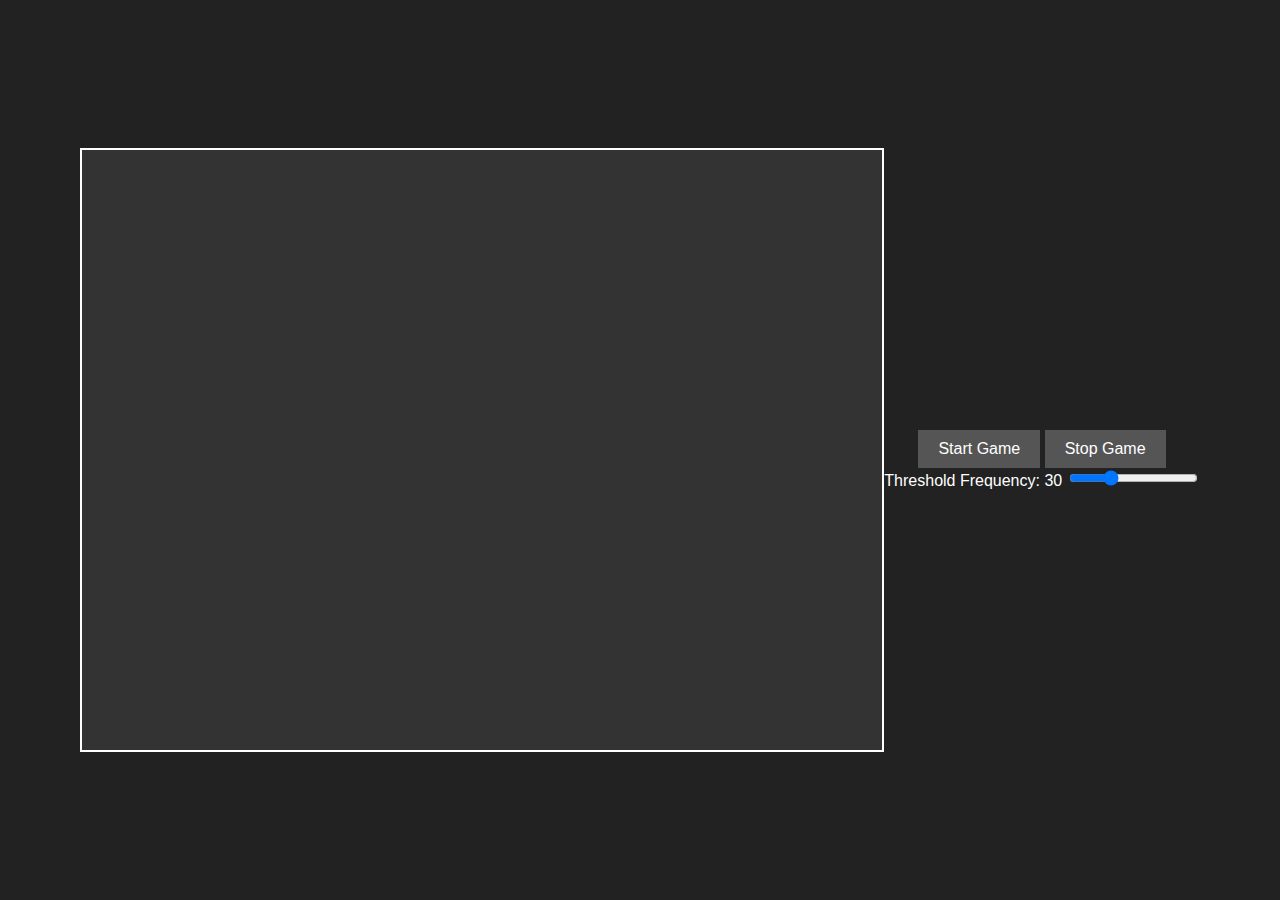
<file: Game2/carRace.html>
<!DOCTYPE html>
<html lang="en">
<head>
    <meta charset="UTF-8">
    <meta name="viewport" content="width=device-width, initial-scale=1.0">
    <title>Voice-Controlled Racing Game</title>
    <style>
        body, html {
            margin: 0;
            padding: 0;
            display: flex;
            justify-content: center;
            align-items: center;
            height: 100vh;
            background-color: #222;
            color: white;
            font-family: Arial, sans-serif;
        }
        canvas {
            background-color: #333;
            display: block;
            margin: 0 auto;
            border: 2px solid #fff;
        }
        #controls {
            text-align: center;
            margin-top: 20px;
        }
        button {
            background-color: #555;
            color: white;
            padding: 10px 20px;
            border: none;
            cursor: pointer;
            font-size: 16px;
        }
        button:hover {
            background-color: #777;
        }
    </style>
</head>
<body>
    <canvas id="gameCanvas" width="800" height="600"></canvas>
    <div id="controls">
        <button onclick="startGame()">Start Game</button>
        <button onclick="stopGame()">Stop Game</button>
        <div>
            <label for="thresholdSlider">Threshold Frequency: <span id="thresholdDisplay">30</span></label>
            <input type="range" id="thresholdSlider" min="0" max="100" value="30" oninput="updateThreshold(this.value)">
        </div>
    </div>
    
    <script src="app.js"></script>
</body>
</html>
</file>
